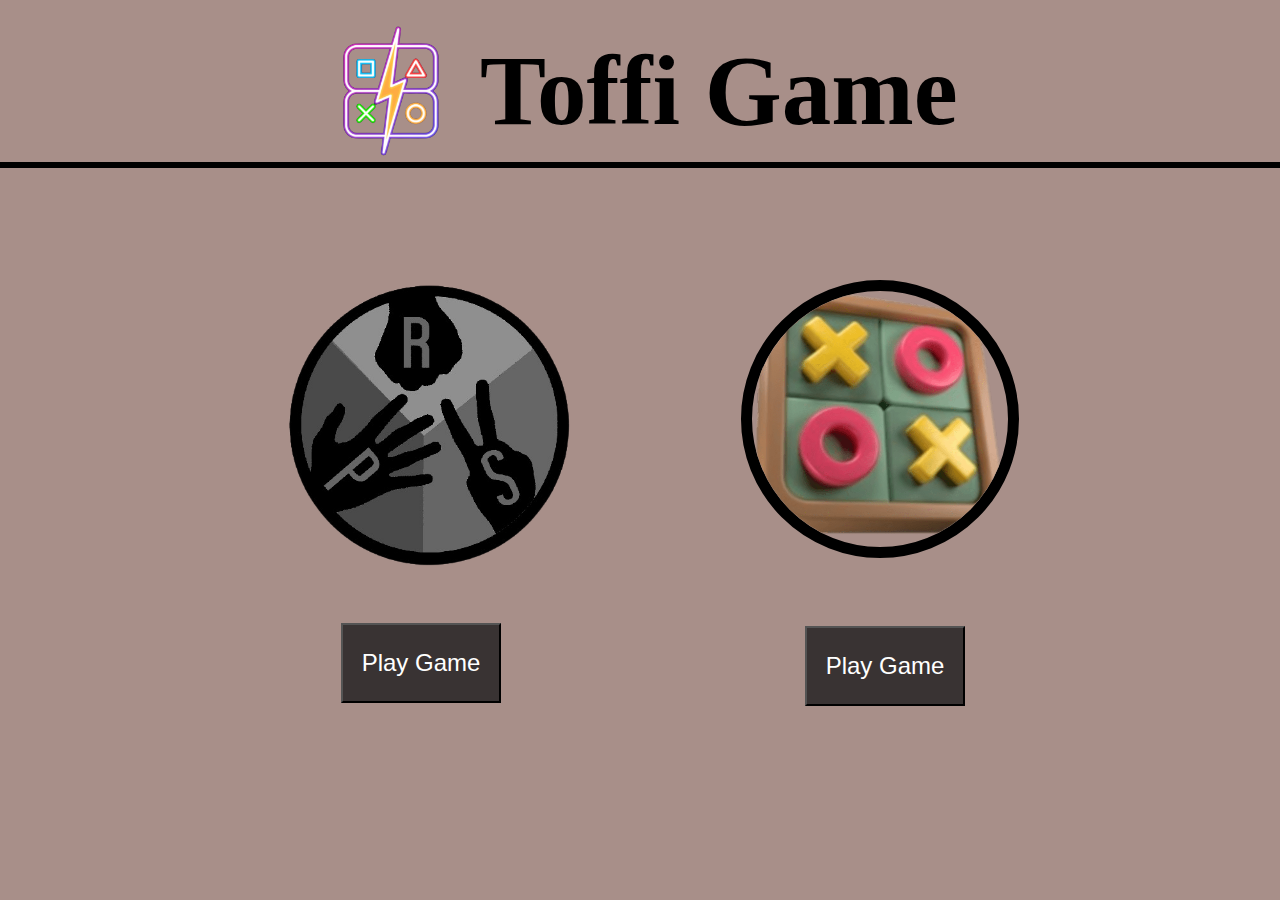
<file: index.html>
<!DOCTYPE html>
<html lang="en">

<head>
    <meta charset="UTF-8">
    <meta name="viewport" content="width=device-width, initial-scale=1.0">
    <title>Toffi Game</title>
    <link rel="stylesheet" href="style.css">
</head>

<body>
    <div class="header">
        <img src="logo.png">
        <h1>Toffi Game</h1>
    </div>
    <div class="main_border"></div>
    <div class="items">
        <div class="item1">
            <img class="img1" src="Rock Paper Scissors.png">
            <button class="bt1" id="#bt1">Play Game</button>
        </div>
        <div class="item2">
            <img class="img2" src="Tic Tac Toe.png">
            <button class="bt2" id="#bt2">Play Game</button>
            
        </div>
    </div>
    <script src="script.js"></script>
</body>

</html>
</file>
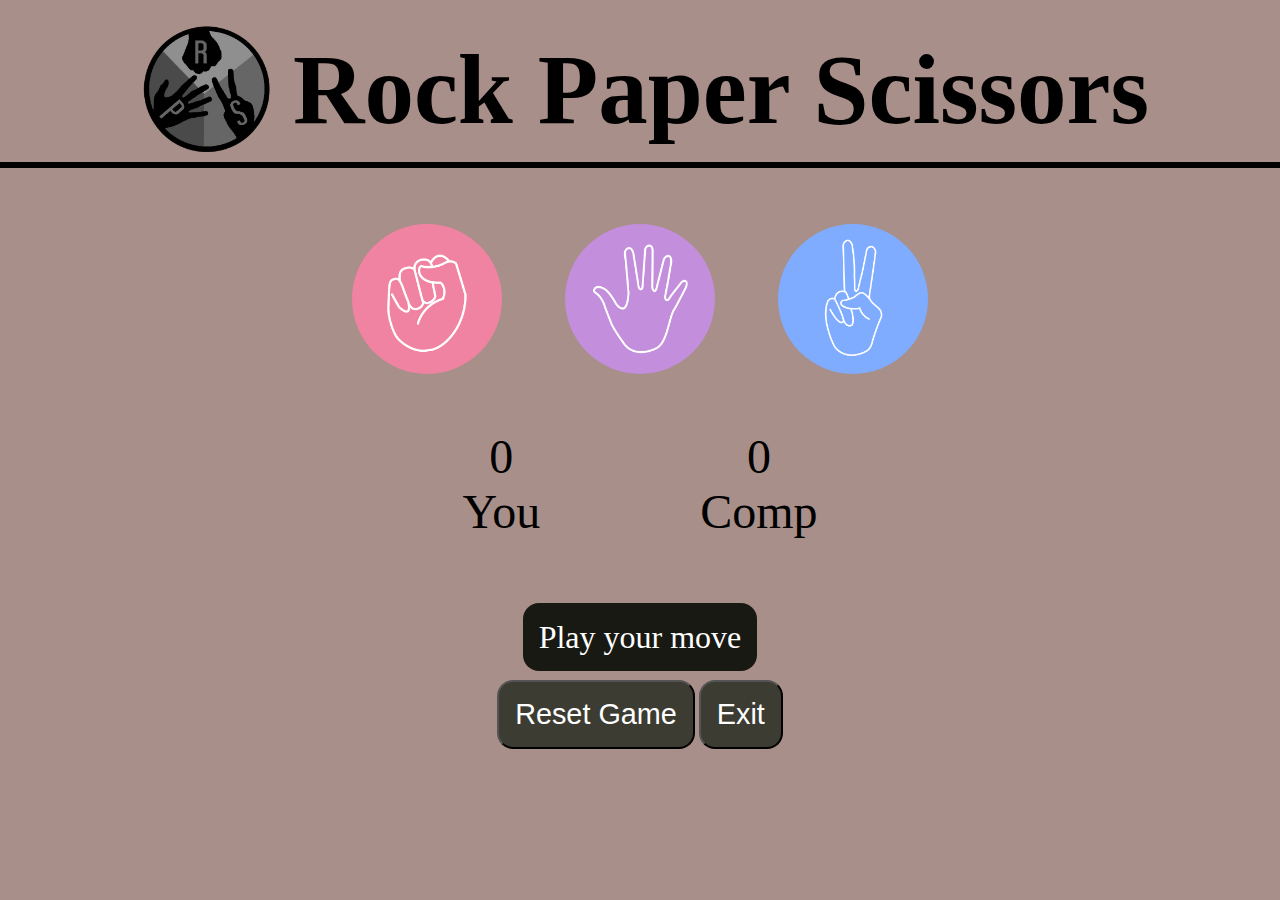
<file: Rock Paper Scissors/index.html>
<!DOCTYPE html>
<html lang="en">

<head>
    <meta charset="UTF-8">
    <meta name="viewport" content="width=device-width, initial-scale=1.0">
    <title>Rock Paper Scissors</title>
    <link rel="stylesheet" href="style.css">
</head>

<body>
    <div class="header">
        <img src="logo.png">
        <h1>Rock Paper Scissors</h1>
    </div>
    <div class="main_border"></div>
    <div class="choices">
        <div class="choice" id="rock">
            <img src="rock.png">
        </div>
        <div class="choice" id="paper">
            <img src="paper.png">
        </div>
        <div class="choice" id="scissors">
            <img src="scissors.png">
        </div>
    </div>

    <div class="score-board">
        <div class="score">
            <p id="user-score">0</p>
            <p>You</p>
        </div>
        <div class="score">
            <p id="comp-score">0</p>
            <p>Comp</p>
        </div>
    </div>

    <div class="msg-container">
        <p id="msg">Play your move</p>
    </div>
    <button onclick="resetGame()" id="reset-btn" class="reset-btn" >Reset Game</button>
    <button class="bt1" id="bt1">Exit</button>


    <script src="script.js"></script>
</body>

</html>
</file>
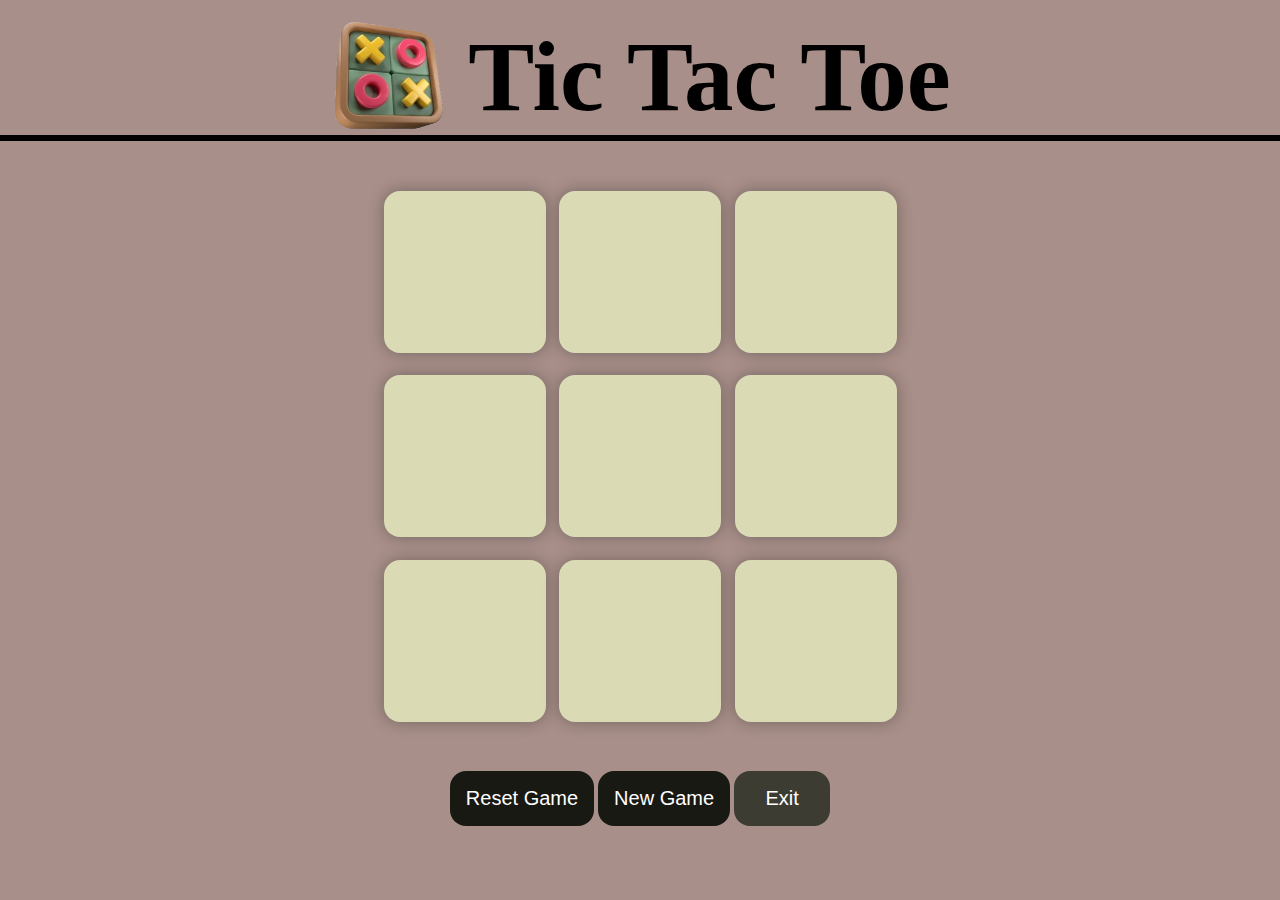
<file: Tic Tac Toe/index.html>
<!DOCTYPE html>
<html lang="en">

<head>
    <meta charset="UTF-8">
    <meta name="viewport" content="width=device-width, initial-scale=1.0">
    <title>Tic-Tac-Toe</title>
    <link rel="stylesheet" href="style.css">
</head>

<body>

    <main>
        <div class="header">
            <img src="logo.png">
            <h1>Tic Tac Toe</h1>
        </div>
        <div class="main_border"></div>
        <div class="msg-container hide">
            <p id="msg">Winner</p>
        </div>
        <div class="container">
            <div class="game">
                <button class="box"></button>
                <button class="box"></button>
                <button class="box"></button>
                <button class="box"></button>
                <button class="box"></button>
                <button class="box"></button>
                <button class="box"></button>
                <button class="box"></button>
                <button class="box"></button>
            </div>
        </div>
        <button id="reset-btn">Reset Game</button>
        <button id="new-btn">New Game</button>
        <button class="bt1" id="#bt1">Exit </button>
    </main>

    <script src="script.js"></script>
</body>

</html>
</file>
<file: style.css>
*{
    margin: 0;
    padding: 0;
    text-align: center;
}
body{
    background-color: #a88f89;
}
.header{
    gap: 2vmin;
    display: flex;
    align-items: center;
    justify-content: center;
}
.header img {
    padding-top: 2vmin;
    height: 16vmin;    
}
.header h1 {
    padding-top: 2vmin;
    font-size: 11vmin;
}
.main_border
{
    border: 0.2rem solid black;
}
.items{
    margin-top: 6rem;
    gap: 10rem;
    display: flex;
    align-items: center;
    justify-content: center;
}
.img1 {
    height: 20rem;  
   
}
.img2 {
    height: 16rem;
    border-radius: 50%;
    border: 0.7rem solid black;
        margin-top: 1rem;
}
.bt1 {
    display: block;
    cursor: pointer;
    font-size: 1.5rem;
    text-align: center;
    height:5rem;
    background-color: rgb(57, 51, 51);
    color: white;
    width: 10rem;
    margin-top: 2rem;
    margin-left: 5rem;
}
.bt2 {
    display: block; 
    cursor: pointer;
    font-size: 1.5rem;
    text-align: center;
    height:5rem;
    background-color: rgb(57, 51, 51);
    color: white;
    width: 10rem;
    margin-top: 4rem;
    margin-left: 4rem;
}
@media only screen and (max-width: 600px) {
    .items{
        margin-top: 1rem;
        padding: 0;
        display: block;
    }
    .bt1{
        margin-left: 30vmin;
        margin-bottom: 3rem;
    }
    .bt2{
        margin-left: 30vmin;
        margin-bottom: 3rem;
    }
   
    .header img {
        padding-top: 2vmin;
        height: 25vmin;    
    }
    .header h1 {
        padding-top: 2vmin;
        font-size: 12vmin;
    }
}
</file>
<file: Rock Paper Scissors/style.css>
*{
    margin: 0;
    padding: 0;
    text-align: center;
}
body{
    background-color: #a88f89;
}
.header{
    gap: 2vmin;
    display: flex;
    align-items: center;
    justify-content: center;
}
.header img {
    padding-top: 2vmin;
    height: 16vmin;    
}
.header h1 {
    padding-top: 2vmin;
    font-size: 11vmin;
}
.main_border
{
    border: 0.2rem solid black;
}
h1{
    color: rgb(0, 0, 0);
    height: 4rem;
    text-align: center;
    line-height: 4rem;
    font-size:10vmin;
}
.choice{
    height: 165px;
    width: 165px;
    display: flex;
    justify-content: center;
    align-items: center;
    border-radius: 50%;
}
.choice:hover{
    opacity: 60%;
    background-color: rgb(0, 0, 0);
    cursor: pointer;
}
.choice img{
    height: 150px;
    width: 150px;
    object-fit: cover;
    border-radius: 50%;
}
.choices{
    display: flex;
    align-items: center;
    justify-content: center;
    gap: 3rem;
    margin-top: 3rem;
}
.score-board{
    display: flex;
    justify-content: center;
    align-items: center;
    gap: 10rem;
    font-size: 3rem;
    margin-top: 3rem;
}
.msg-container{

    margin-top: 5rem;
}
#msg {
    background-color: #191913;
    color: white;
    font-size: 2rem;
    display: inline; 
    padding: 1rem;
    border-radius: 1rem;
}
.bt1{
    cursor: pointer;
    margin-bottom: 0.5rem;
       margin-top: 1.5rem;
        background-color: #3c3c33;
        color: white;
        font-size: 1.8rem;
        display: inline; 
        padding: 1rem;
        border-radius: 1rem;
}
.reset-btn{
    cursor: pointer;
    margin-bottom: 0.5rem;
       margin-top: 1.5rem;
        background-color: #3c3c33;
        color: white;
        font-size: 1.8rem;
        display: inline; 
        padding: 1rem;
        border-radius: 1rem;
}

@media only screen and (max-width: 400px) {
    .header{
        margin: 0;
        margin-bottom: 0.5rem;
        padding: 0;
        display: flex;
        align-items: center;
        text-align: center;
        justify-content: center;
    }
    .header img {
        
        height: 20vmin;  
        padding-top: 1rem;  
    }
    .header h1 {
        padding-top: 1rem;
        font-size: 1.5rem
    }
    .choices{
        display: table;
        padding-left: 7rem;
    }
    .score-board{
        display: flex;
        justify-content: center;
        align-items: center;
        gap: 5.5rem;
        font-size: 2.4rem;
        margin-top: 3rem;
    }
    .msg-container{
        margin: 1rem;
        display: flex;
        justify-content: center;
    }
  }
</file>
<file: Tic Tac Toe/style.css>
* {
    margin: 0;
    padding: 0;
}
.header{
    gap: 2vmin;
    display: flex;
    align-items: center;
    justify-content: center;
}
.main_border
{
    border: 0.2rem solid black;
}
img {
    padding-top: 2vmin;
    height: 13vmin;    
}
.header h1 {
    padding-top: 2vmin;
    font-size: 11vmin;
}
.bt1{
    width: 6rem;
    cursor: pointer;
    padding: 1rem;
    font-size: 1.25rem;
    background-color: #3c3c33;  
    color: white;
    border-radius: 1rem;
    border: none;   
}

body {
    background-color: #a88f89;
    text-align: center;
}


.container {
    
    display: flex;
    justify-content: center;
    align-items: center;
    height: 70vh;
}

.game {
    
    height: 60vmin;
    width: 60vmin;
    display: flex;
    flex-wrap: wrap;
    justify-content: center;
    align-items: center;
    gap: 1.5vmin;
}

.box {
    cursor: pointer;
    width: 18vmin;
    height: 18vmin;
    border-radius: 1rem;
    border: none;
    box-shadow: 0 0 1rem rgba(0, 0, 0, 0.3);
    font-size: 8vmin;
    color: rgb(0, 0, 0);
    background-color: #dadab5;
}
.box:hover{
    background-color: #b6b698;
}

#reset-btn {
    cursor: pointer;
    padding: 1rem;
    font-size: 1.25rem;
    background-color: #191913;
    color: white;
    border-radius: 1rem;
    border: none;
}
#new-btn {
    cursor: pointer;
    padding: 1rem;
    font-size: 1.25rem;
    background-color: #191913;
    color: white;
    border-radius: 1rem;
    border: none;
}
#msg {
    padding-top: 1vmin;
   color: #dddda2;
   font-size: 4vmin;
}
.hide {
    display: none;
}
@media only screen and (max-width: 400px) {
    .header{
        margin: 0.5rem;
        display: flex;
        align-items: center;
        justify-content: center;
    }
    .bt1{
        margin-bottom: 0.5rem;
        margin-top: 1rem;
    }
    .game {
        height: 75vmin;
        width: 75vmin;
        display: flex;
        flex-wrap: wrap;
        justify-content: center;
        align-items: center;
        gap: 3vmin;
    }
    
   
}
</file>
